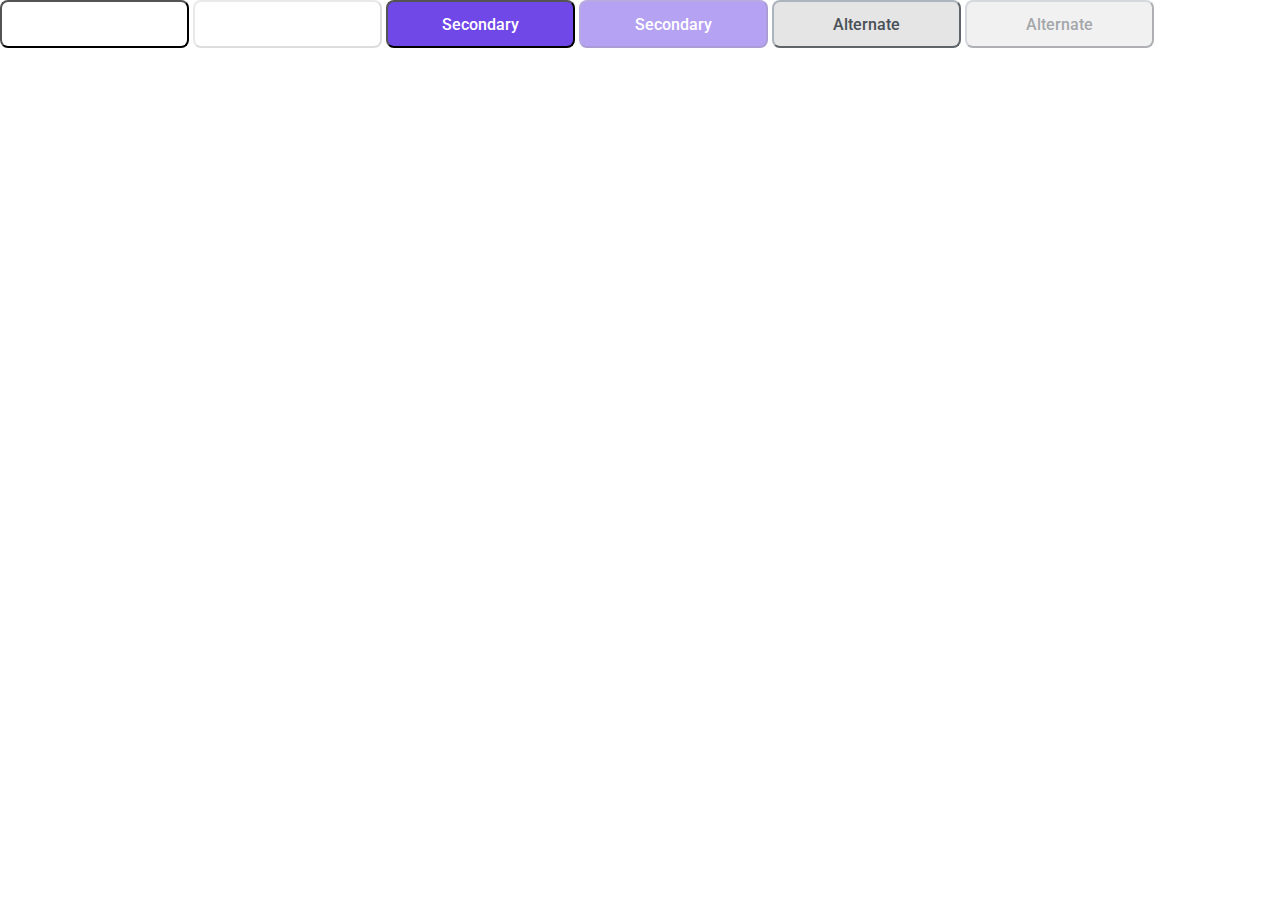
<file: 03-lection1/01-button/index.html>
<!DOCTYPE html>
<!-- Страница с кнопкой -->
<html lang="ru">
    <head>
        <link rel="stylesheet" href="../../assets/css/main.css">
        <link rel="stylesheet" href="../../reset.css">
        <link rel="stylesheet" href="./button.css">
        
    </head>
    <body>
        <button class="button button_primary">Primary</button>
        <button class="button button_primary" disabled>Primary</button>
        <button class="button button_secondary">Secondary</button>
        <button class="button button_secondary" disabled>Secondary</button>
        <button class="button button_alternate">Alternate</button>
        <button class="button button_alternate" disabled>Alternate</button>
    </body>
</html>
</file>
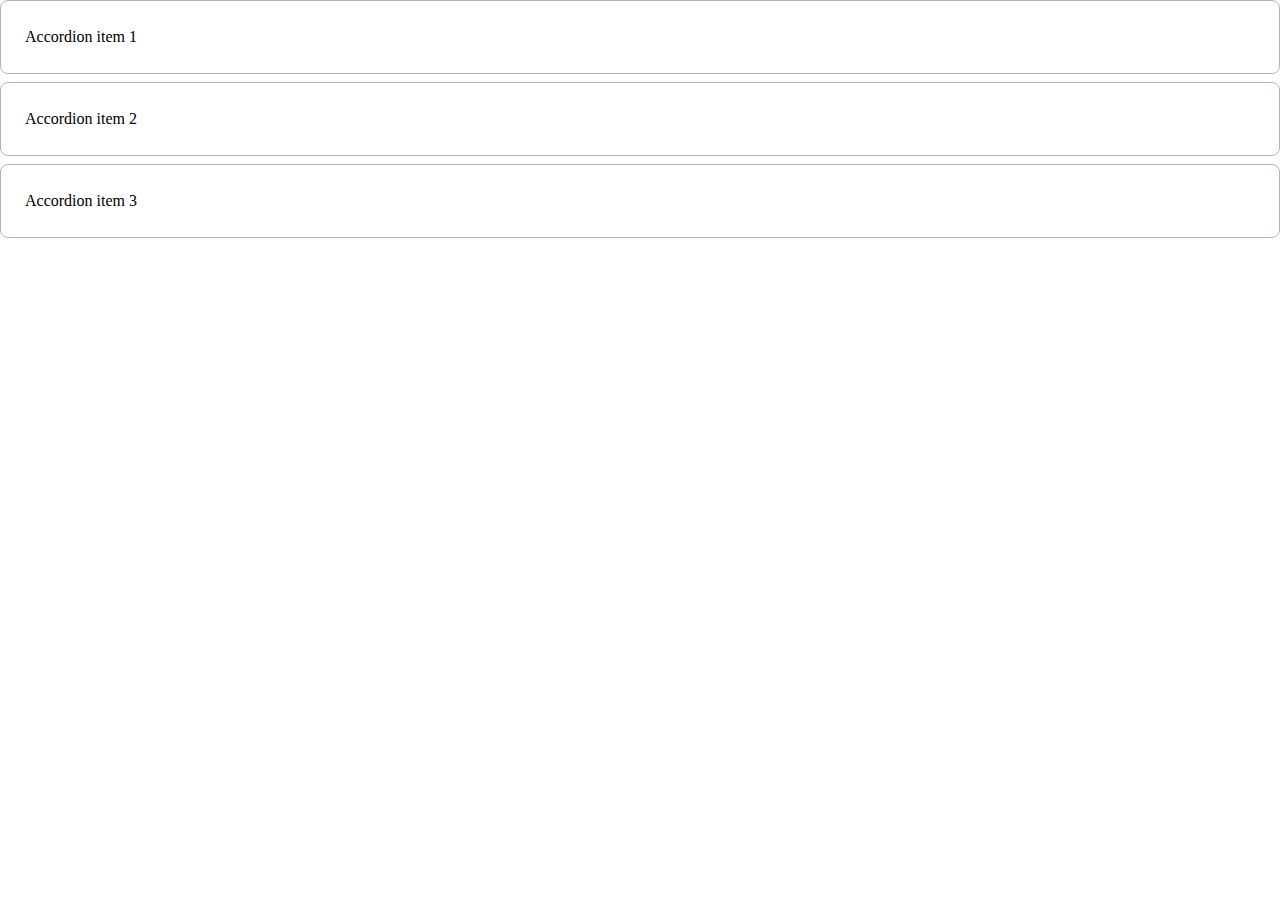
<file: 03-lection1/02-accordion/index.html>
<!DOCTYPE html>
<!-- Страница с аккордеоном -->
<html lang="ru">
    <head>
        <link rel="stylesheet" href="../../reset.css">
        <link rel="stylesheet" href="../../assets/css/main.css">
        <link rel="stylesheet" href="./accordion.css">
    </head>
    <body>
        <div class="accordion">
            <details class="accordion__item">
                <summary class="accordion__title">Accordion item 1</summary>
                <div class="accordion__content">Amet minim mollit non deserunt ullamco est sit aliqua dolor do amet sint. Velit officia consequat duis enim velit mollit. Exercitation veniam consequat sunt nostrud amet.</div>
            </details>
            <details class="accordion__item">
                <summary class="accordion__title">Accordion item 2</summary>
                <div class="accordion__content">Amet minim mollit non deserunt ullamco est sit aliqua dolor do amet sint.</div>
            </details>
            <details class="accordion__item">
                <summary class="accordion__title">Accordion item 3</summary>
                <div class="accordion__content">Amet minim mollit non deserunt ullamco est sit aliqua dolor do amet sint. Velit officia consequat duis enim velit mollit. Exercitation veniam consequat sunt nostrud amet.</div>
            </details>
        </div>
      
    </body>
</html>
</file>
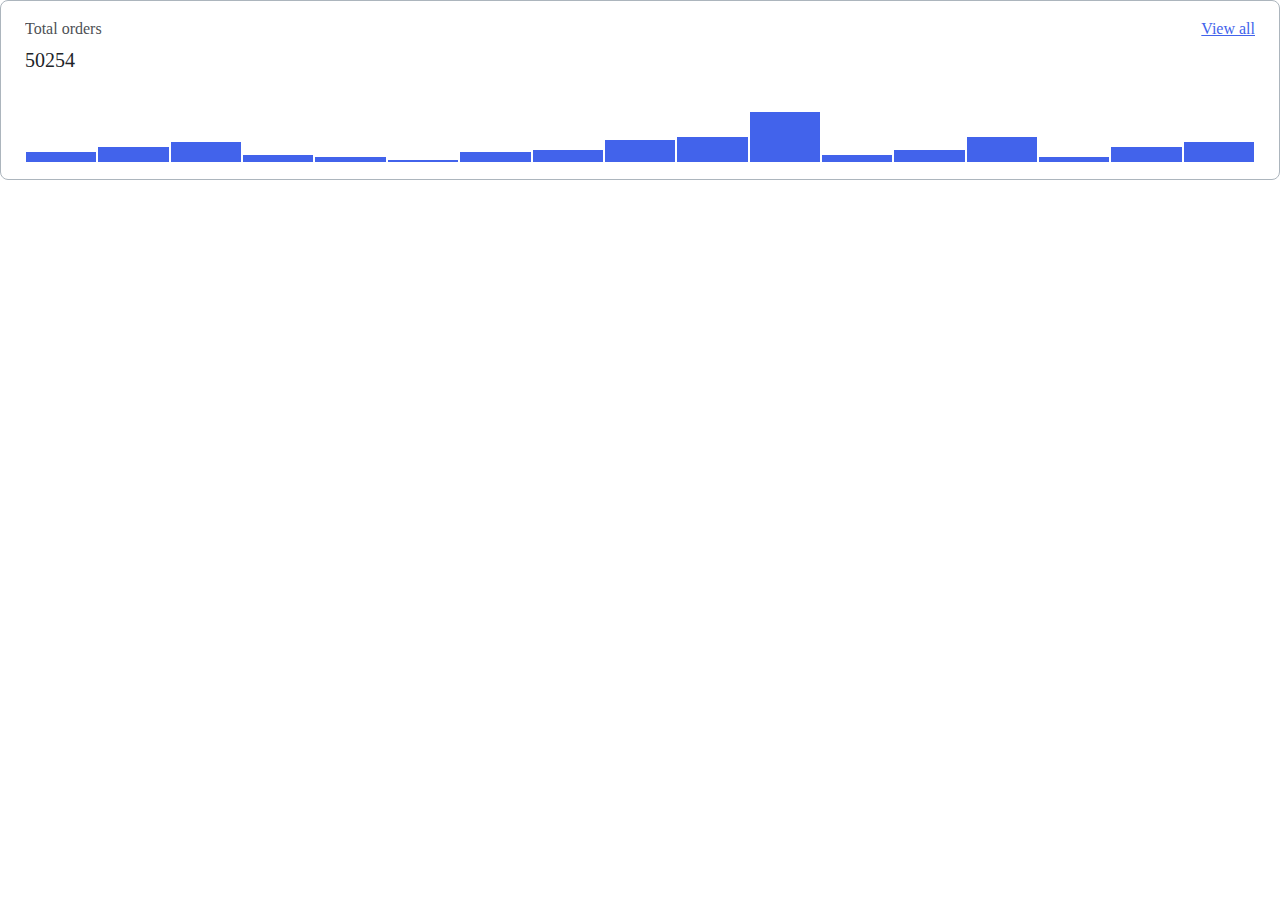
<file: 04-lection2/01-histogram/index.html>
<!DOCTYPE html>
<!-- Страница с гистограммой -->
<html lang="ru">
    <head>
        <link rel="stylesheet" href="../../reset.css">
        <link rel="stylesheet" href="../../assets/css/main.css">
        <link rel="stylesheet" href="./histogram.css">
    </head>
    <body>
        <div calss="container">
            <div class="histogram">
                <div class="histogram__header">
                    <div class="histogram__header-firstrow">
                        <div class="histogram__title">Total orders</div>
                        <a href="" class="histogram__link">View all</a>
                    </div>
                    <div class="histogram__amount">50254</div>
                </div>
                <div class="histogram__data">
                    <div class="histogram__data-column" style="height: 20%;"></div>
                    <div class="histogram__data-column" style="height: 30%;"></div>
                    <div class="histogram__data-column" style="height: 40%;"></div>
                    <div class="histogram__data-column" style="height: 15%;"></div>
                    <div class="histogram__data-column" style="height: 10%;"></div>
                    <div class="histogram__data-column" style="height: 5%; "></div>
                    <div class="histogram__data-column" style="height: 20%;"></div>
                    <div class="histogram__data-column" style="height: 25%;"></div>
                    <div class="histogram__data-column" style="height: 45%;"></div>
                    <div class="histogram__data-column" style="height: 50%;"></div>
                    <div class="histogram__data-column" style="height: 100%;"></div>
                    <div class="histogram__data-column" style="height: 15%;"></div>
                    <div class="histogram__data-column" style="height: 25%;"></div>
                    <div class="histogram__data-column" style="height: 50%;"></div>
                    <div class="histogram__data-column" style="height: 10%;"></div>
                    <div class="histogram__data-column" style="height: 30%;"></div>
                    <div class="histogram__data-column" style="height: 40%;"></div>
                </div>
            </div>
        </div>
    </body>
</html>
</file>
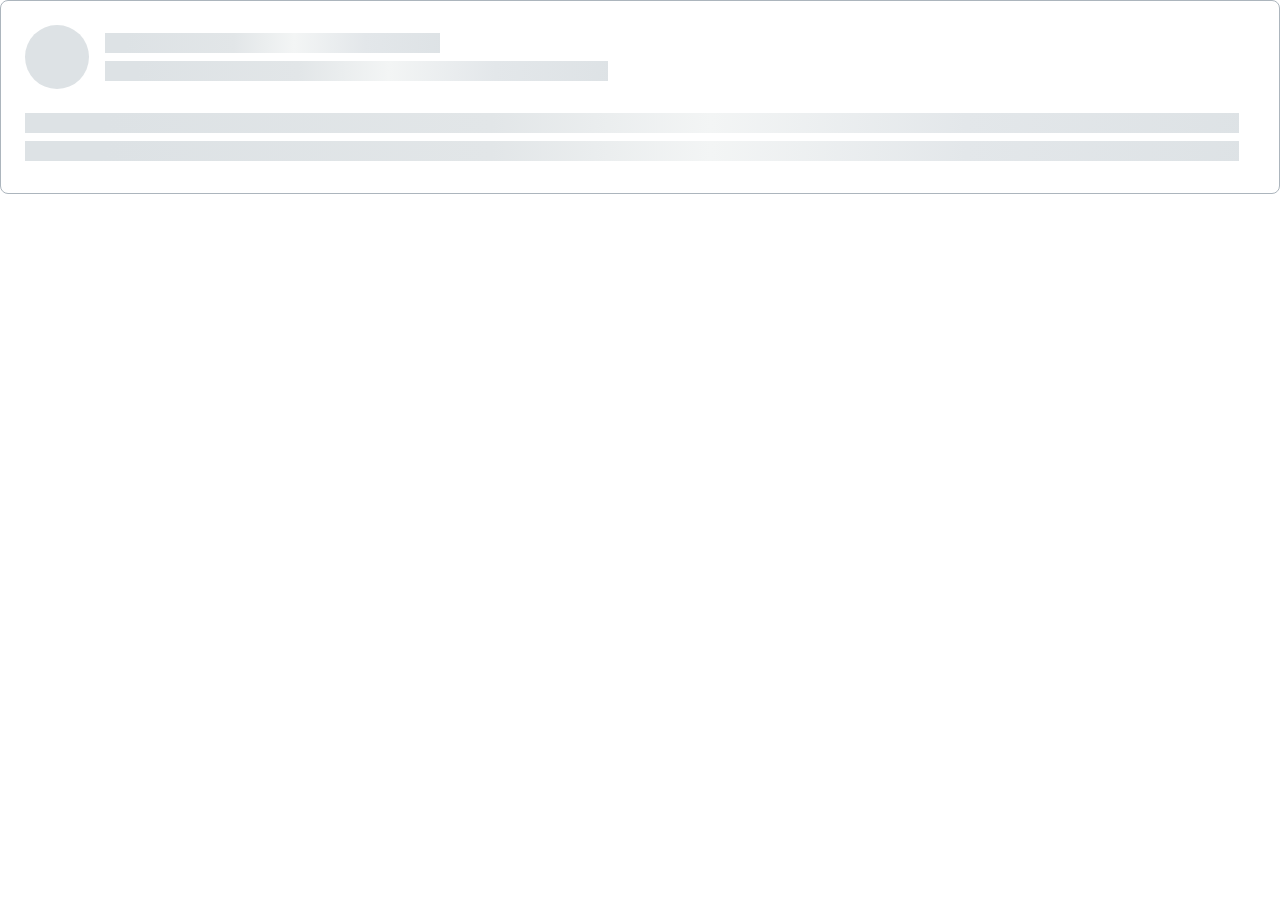
<file: 04-lection2/02-skeleton/index.html>
<!DOCTYPE html>
<!-- Страница со скелетоном -->
<html lang="ru">
    <head>
        <link rel="stylesheet" href="../../reset.css">
        <link rel="stylesheet" href="../../assets/css/main.css">
        <link rel="stylesheet" href="./skeleton.css">
    </head>
    <body>
        <div class="container">
            <div class="skeleton">
                <div class="skeleton__content">
                    <div class="skeleton__header">
                        <div class="skeleton__image"></div>
                        <div class="skeleton__header-description">
                            <p class="skeleton__row skeleton__row_short"></p>
                            <p class="skeleton__row skeleton__row_medium"></p>
                        </div>
                    </div>
                    <div class="skeleton__body">
                        <p class="skeleton__row"></p>
                        <p class="skeleton__row"></p>
                    </div>
                </div>
            </div>
        </div>
    </body>
</html>
</file>
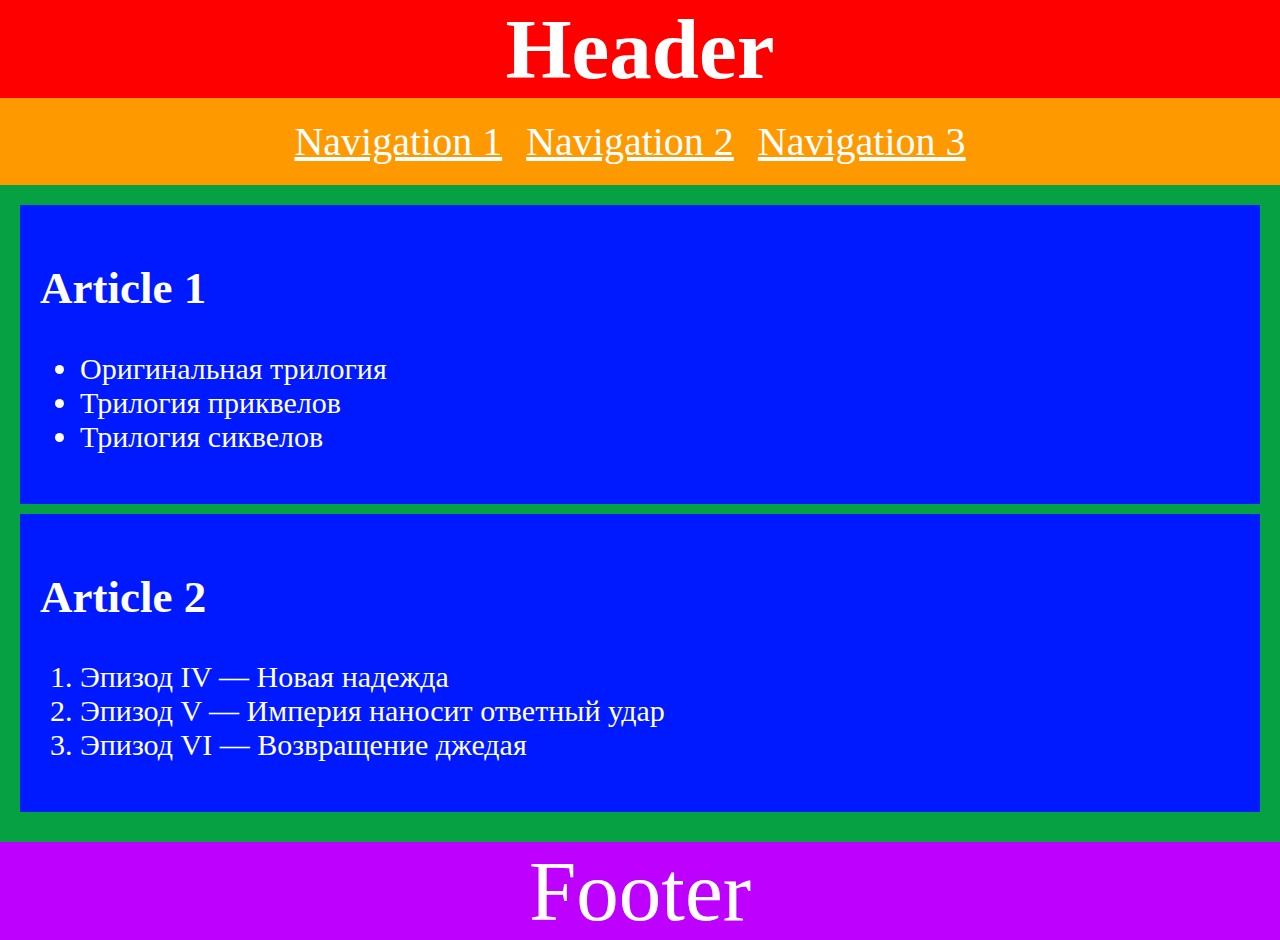
<file: 02-dz0/01-semantic-mockup/solution.html>
<!DOCTYPE html>
<html lang="ru">
  <head>
    <meta charset="utf-8">
    <title>Семантическая разметка страницы</title>
    <style>
      body {
        color: white;
        margin: 0;
      }

      .header {
        background: #FF0000;
        text-align: center;
      }

      .title {
        font-size: 85px;
        margin: 0;
      }

      .navigation {
        background: #FF9900;
        padding: 20px;
      }

      .link {
        font-size: 40px;
        color: white;
        margin-right: 20px;
      }

      .main {
        background: #05A143;
        padding: 20px;
      }

      .article {
        background: #001AFF;
        padding: 20px;
        font-size: 30px;
        margin-bottom: 10px;
      }

      .footer {
        background: #BD00FF;
        text-align: center;
        font-size: 85px;
      }
    </style>
  </head>
  <body>
    <header class="header">
      <h1 class="title">Header</h1>
      <nav class="navigation">
        <a class="link" href="#">Navigation 1</a>
        <a class="link" href="#">Navigation 2</a>
        <a class="link" href="#">Navigation 3</a>
      </nav>
    </header>
    <main class="main">
      <article class="article">
        <h2>Article 1</h2>
        <ul>
          <li>Оригинальная трилогия</li>
          <li>Трилогия приквелов</li>
          <li>Трилогия сиквелов</li>
        </ul>
      </article>
      <article class="article">
        <h2>Article 2</h2>
        <ol>
          <li>Эпизод IV — Новая надежда</li>
          <li>Эпизод V — Империя наносит ответный удар	</li>
          <li>Эпизод VI — Возвращение джедая</li>
        </ol>
      </article>
    </main>
    <footer class="footer">Footer</footer>
  </body>
</html>
</file>
<file: assets/css/main.css>
@import '../fonts/fonts.css';

:root {
    --white: #ffffff;
    --black: #212429;
    --pink: #F784AD;
    --purple: #7048E8;
    --blue: #374FC7;
    --red: #F03D3E;
    --grey-1: #F8F9FA;
    --grey-2: #DDE2E5;
    --grey-3: #ACB5BD;
    --grey-4: #495057;
    --light-blue: #4263EB;

    --error: var(--red);
    --success: var(--blue);

    --primary: var(--blue);
    --secondary: var(--purple);
}

* {
    font-family: 'Roboto', sans-serif;
}
</file>
<file: 03-lection1/01-button/button.css>
/* Стилизация кнопки */

.button {

  --button-bg-color: #E5E5E5;
  --button-primary-bg-color: var(---light-blue);
  --button-primary-hover-bg-color: #2342C0;
  --button-secondary-bg-color: var(--purple);
  --button-alternate-bg-color: var(--grey-3);
  --button-secondary-hover-bg-color: #5028C6;
  --button-alternate-hover-border-color: var(--black);
  --button-primary-color: var(--white);
  --button-secondary-color: var(--white);
  --button-alternate-color: var(--grey-4);

    display: inline-block;
    cursor: pointer;
    font-family: 'Roboto';
    font-style: normal;
    font-weight: 500;
    font-size: 16px;
    line-height: 19px;
    /* identical to box height */
    text-align: center;
    text-decoration: none;
    background-color: var(--button-bg-color);
    width: 189px;
    height: 48px;
    border-radius: 8px;  
    box-sizing: border-box;
    transition: opacity 200ms ease-in-out, background 200ms ease-in-out;
  }
  
  .button_primary {
    color: var(--button-primary-color);
    background-color: var(--button-primary-bg-color);
  }
  
  .button_secondary {
    background-color: var(--button-secondary-bg-color);
    color:var(--button-secondary-color);
  }
  
  .button_alternate {
    border-color: var(--button-alternate-bg-color);
    color: var(--button-alternate-color);
  }
  
  .button_primary:hover {
    background-color: var(--button-primary-hover-bg-color);
  }
  .button_secondary:hover {
    background-color: var(--button-secondary-hover-bg-color);
  }
  .button_alternate:hover {
    border: 1px solid;
    border-color: var(--button-alternate-hover-border-color);
    
  }
  
  .button:disabled {
    opacity: 0.5;
    pointer-events: none;
  }
</file>
<file: 03-lection1/02-accordion/accordion.css>
.accordion {
  --color : #495057;
  --accordion-bg-color: #FFFFFF;
  --according-border-color: #ACB5BD;

}


.accordion__item {
  height: auto;
  padding: 24px;
  
  background: var(--accordion-bg-color);

  border: 1px solid;
  border-color : var(--according-border-color);
  border-radius: 8px;
  box-sizing: border-box;
  
  font-family: 'Inter';
  font-style: normal;
  font-weight: 400;
  font-size: 16px;
  line-height: 24px;

  margin-bottom: 8px;
}


.accordion__item[open] {
height: auto;  
}

.accordion__title {
list-style: none;
}

.accordion__content {

padding-top: 16px;
height: auto;

font-family: 'Inter';
font-style: normal;
font-weight: 400;
font-size: 16px;
line-height: 24px;

color: var(--color);
}
</file>
<file: 04-lection2/01-histogram/histogram.css>
.histogram {
    display: flex;

    flex-direction: column;
    /* justify-content: space-between; */
    gap: 1px;

    /* Rectangle */
    background: var(--white);
    /* Gray 3 */
    border: 1px solid var(--grey-3);
    box-sizing: border-box;
    border-radius: 8px;
    padding: 16px 24px;
}

.histogram__header {
    padding-bottom: 39px;
}

.histogram__header-firstrow {
    display: flex;
    flex-direction: row;
    justify-content: space-between;
}

.histogram__title {
    /* p */
    font-family: 'Inter';
    font-style: normal;
    font-weight: 400;
    font-size: 16px;
    line-height: 24px;

    /* Black */
    color: var(--black);

    opacity: 0.8;
}

.histogram__link {
    /* p */
    font-family: 'Inter';
    font-style: normal;
    font-weight: 400;
    font-size: 16px;
    line-height: 24px;
    /* identical to box height, or 150% */
    text-align: right;

    color: var(--light-blue);

}

.histogram__amount {
    padding-top: 6px;
    /* h4 */
    font-family: 'Inter';
    font-style: normal;
    font-weight: 400;
    font-size: 20px;
    line-height: 26px;
    /* identical to box height, or 130% */
    /* Black */
    color: var(--black);

}

.histogram__data {
    display: flex;
    flex-direction: row;
    justify-content: space-between;
    align-items: flex-end;
    height: 50px;
}

.histogram__data-column {
    /* block color*/
    background-color: var(--light-blue);
    flex-grow: 1;
    border: solid 1px var(--white);
}
</file>
<file: 04-lection2/02-skeleton/skeleton.css>
.skeleton {
    --grey-5: #E2E6E8;
    --grey-6: #F3F5F5;
    --grey-7: #E3E7EA;
    --row-bg: linear-gradient(92.51deg, var(--grey-2) 6.44%, var(--grey-5) 38.47%, var(--grey-6) 56.48%, var(--grey-7) 77.5%, var(--grey-2) 102.52%);
    /* Rectangle */
    background: var(--white);
    /* Gray 3 */
    border: 1px solid var(--grey-3);
    box-sizing: border-box;
    border-radius: 8px;
}

.skeleton__content {
    padding: 24px;
    padding-right: 40px;
}

.skeleton__header {
    display: flex;
    flex-direction: row;
    padding-bottom: 16px;
}

.skeleton__image {
    /* Gray 2 */
    background: var(--grey-2);
    width: 64px;
    height: 64px;
    border-radius: 50%;
}

.skeleton__header-description {
    display: flex;  
    flex-direction: column;
    flex-grow: 1;
    padding-left: 16px;
    padding-right: 16px;
}

.skeleton__body {
    display: flex;  
    flex-direction: column;
    margin-bottom: 8px;
}

.skeleton__row {
    background: var(--row-bg);
    height: 20px;
    margin-top: 8px;
}

.skeleton__row_short {
    width: 30%;
}

.skeleton__row_medium {
    width: 45%;
}
</file>
